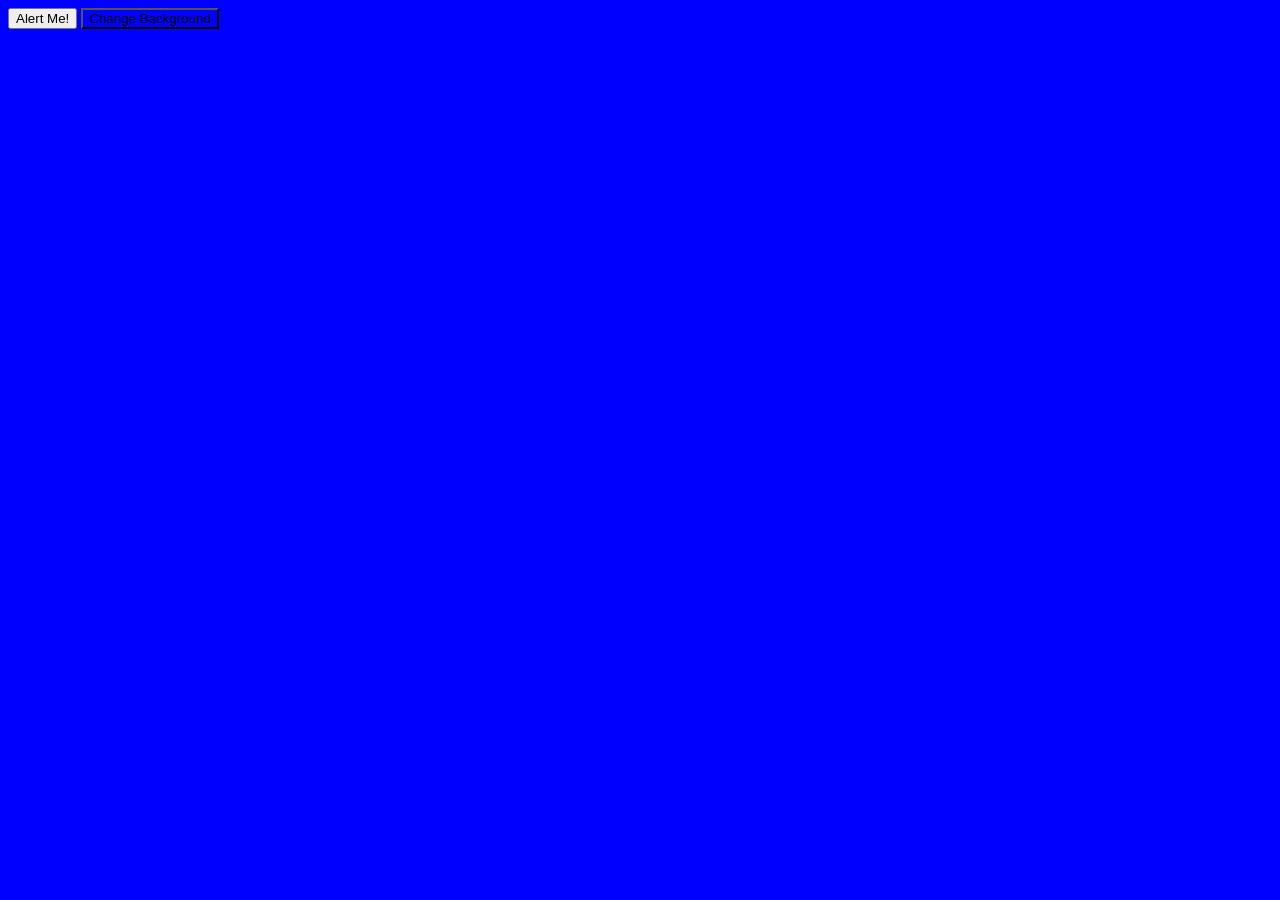
<file: exercise 13/Opdr 2/index.html>
<!DOCTYPE html>
<html>

<head>
  <title>Practice Event Handlers</title>
  <script defer src="script.js"></script>
  <link rel="stylesheet" href="style.css">
</head>

<body id="body" class="blue-background">
  <button id="alert-button" type="button" class="btn-alert">Alert Me!</button>
  <button class="blue-background" id="change-background-button" type="button">
    Change Background
  </button>
</body>

</html>
</file>
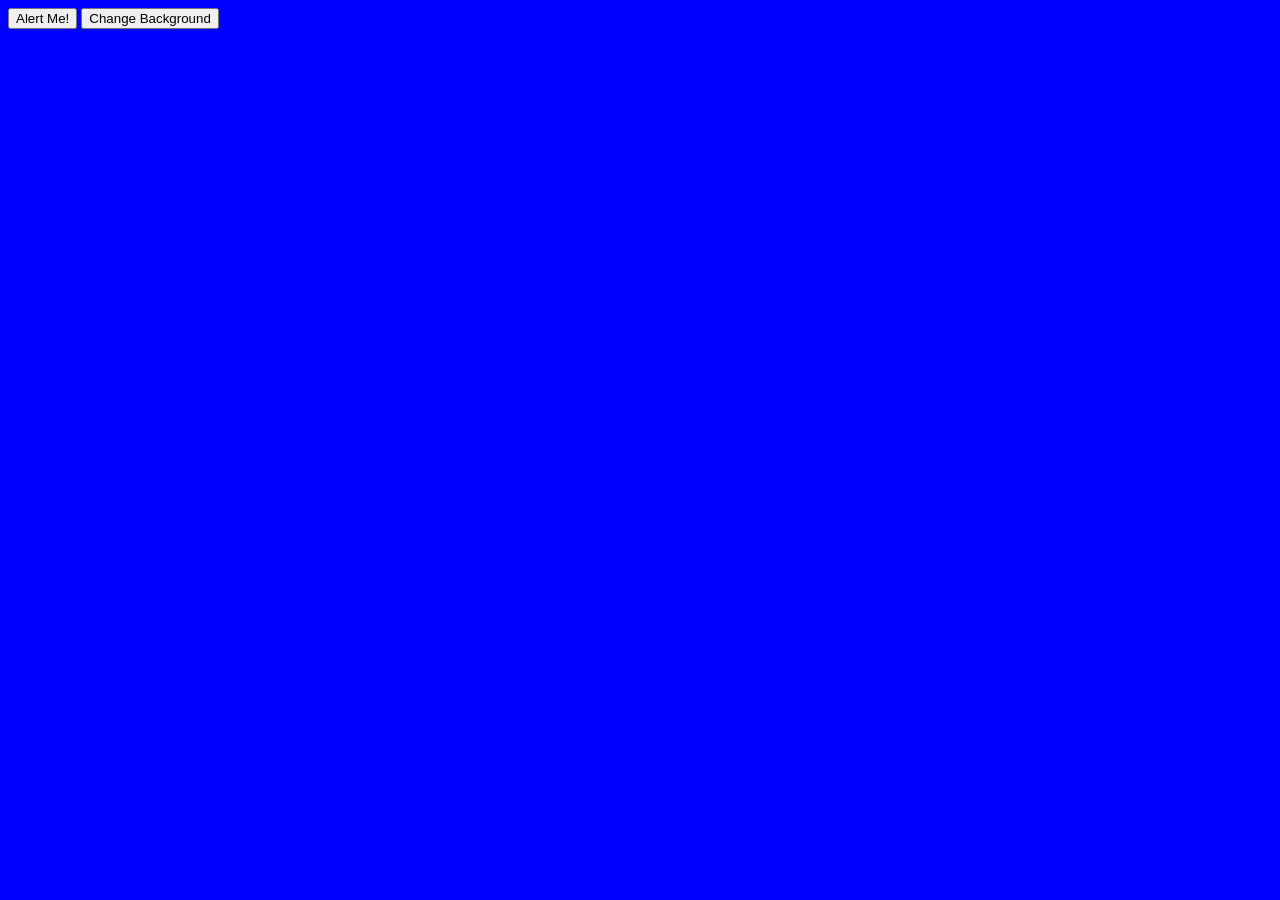
<file: exercise 13/opdr 3/index.html>
<!DOCTYPE html>
<html>

<head>
  <title>Practice Event Handlers</title>
  <script defer src="script.js"></script>
  <link rel="stylesheet" href="style.css">
</head>

<body id="body" class="blue-background">
  <button id="alert-button" type="button" class="btn-alert">Alert Me!</button>
  <button id="change-background-button" type="button" class="btn-alert">
    Change Background
  </button>
</body>

</html>
</file>
<file: exercise 13/Opdr 2/style.css>
.blue-background {
    background-color: blue;
  }
  .red-background {
    background-color: red;
  }
</file>
<file: exercise 13/opdr 3/style.css>
.blue-background {
    background-color: blue;
  }
  .red-background {
    background-color: red;
  }
</file>
